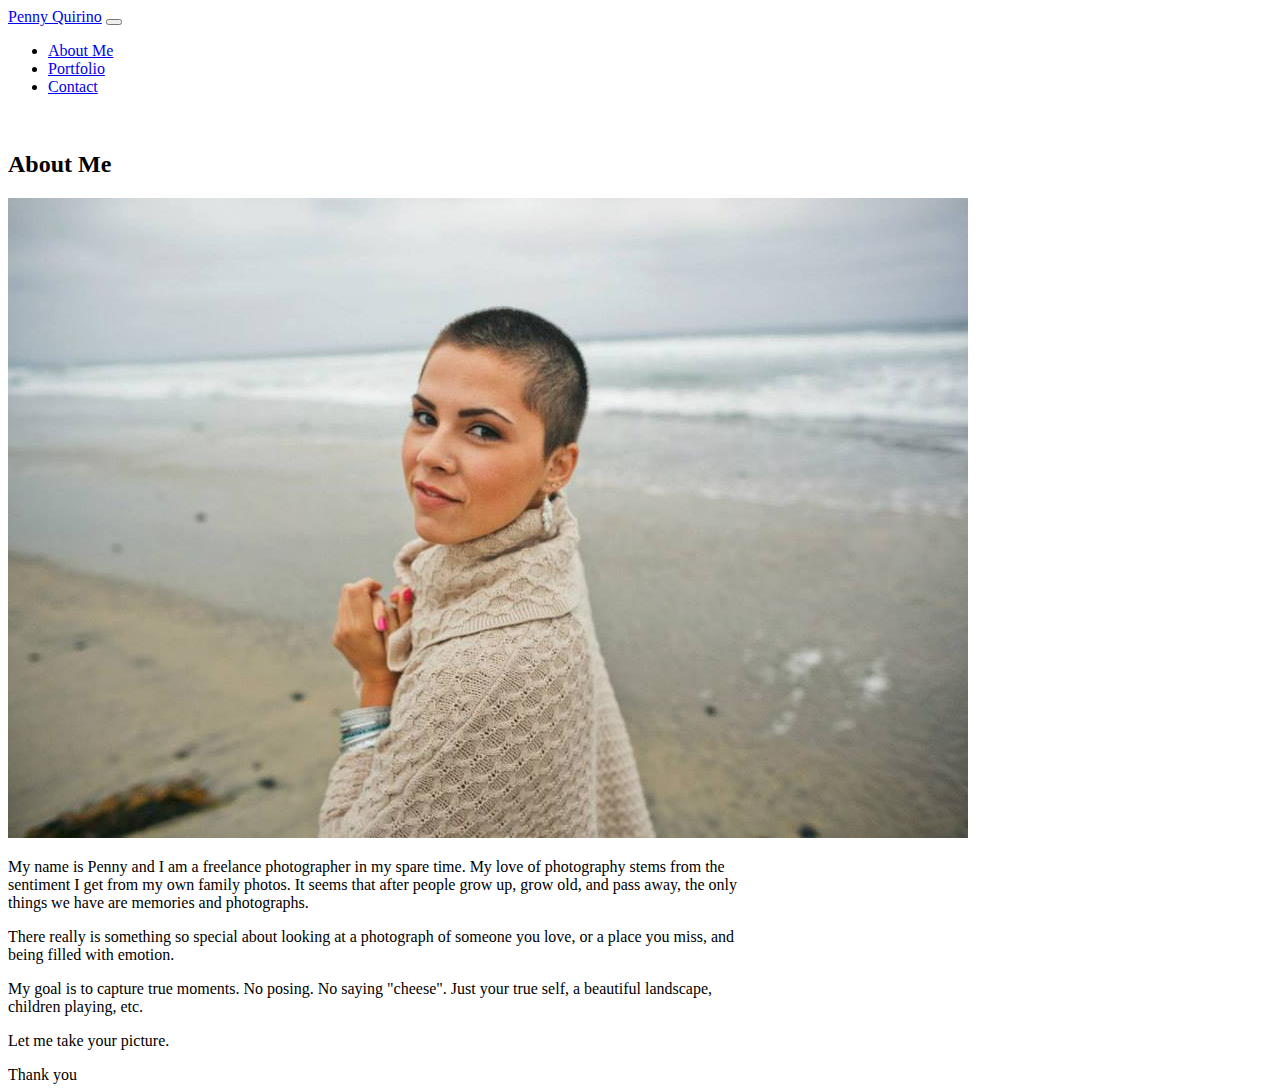
<file: index.html>
<!doctype html>
<html lang="en">
  <head>
    <!-- Required meta tags -->
    <meta charset="utf-8">
    <meta name="viewport" content="width=device-width, initial-scale=1, shrink-to-fit=no">
   

    <!-- Bootstrap CSS -->
    <link rel="stylesheet" href="https://cdn.jsdelivr.net/npm/bootstrap@4.5.3/dist/css/bootstrap.min.css" integrity="sha384-TX8t27EcRE3e/ihU7zmQxVncDAy5uIKz4rEkgIXeMed4M0jlfIDPvg6uqKI2xXr2" crossorigin="anonymous">
    
    <!-- link to local css -->

    <link rel="stylesheet" href="style.css">


    <title>About Me</title>
  </head>
  <body>
   



    <!-- Option 1: jQuery and Bootstrap Bundle (includes Popper) -->
    <script src="https://code.jquery.com/jquery-3.5.1.slim.min.js" integrity="sha384-DfXdz2htPH0lsSSs5nCTpuj/zy4C+OGpamoFVy38MVBnE+IbbVYUew+OrCXaRkfj" crossorigin="anonymous"></script>
    <script src="https://cdn.jsdelivr.net/npm/bootstrap@4.5.3/dist/js/bootstrap.bundle.min.js" integrity="sha384-ho+j7jyWK8fNQe+A12Hb8AhRq26LrZ/JpcUGGOn+Y7RsweNrtN/tE3MoK7ZeZDyx" crossorigin="anonymous"></script>

    <!-- nav bar goes here -->
    <nav class="navbar navbar-expand-md bg-dark navbar-dark">
      <!-- Brand -->
      <a class="navbar-brand" href="#">Penny Quirino</a>
    
      <!-- Toggler/collapsibe Button -->
      <button class="navbar-toggler" type="button" data-toggle="collapse" data-target="#collapsibleNavbar">
        <span class="navbar-toggler-icon"></span>
      </button>
    
      <!-- Navbar links -->
      <div class="collapse navbar-collapse" id="collapsibleNavbar">
        <ul class="navbar-nav">
          <li class="nav-item">
            <a class="nav-link" href="index.html">About Me</a>
          </li>
          <li class="nav-item">
            <a class="nav-link" href="portfolio.html">Portfolio</a>
          </li>
          <li class="nav-item">
            <a class="nav-link" href="contact.html">Contact</a>
          </li>
        </ul>
      </div>
    </nav>

    <div class="container">
<!-- row 1 which will contain the name of the page -->
        <div class="row mx-auto">
            <div class="col">
                <h2>About Me</h2>
              </div>
             
            </div>
     <!-- row 2 which will contain about pic and text -->
     <div class="card text-white bg-dark mb-3" style="max-width: 760px;">
      <div class="row no-gutters">
        <div class="col-md-7">
          <img src="penbeachabout.jpg" class="img-fluid" alt="pen on beach">
        </div>

        <div class="col-md-5">
          <div class="card-body">
            <p class="card-text">My name is Penny and I am a freelance photographer in my spare time.
              My love of photography stems from the sentiment I get from my own family photos. It seems 
              that after people grow up, grow old, and pass away, the only things we have are memories and
              photographs. </p>
              <p>There really is something so special about looking at a photograph of someone you love,
                or a place you miss, and being filled with emotion.
              </p>
              <p>My goal is to capture true moments. No posing. No saying "cheese". 
                Just your true self, a beautiful landscape, children playing, etc.
            
              </p>
            <p>Let me take your picture.</p>
          </div>
        </div>
      </div>
    </div>
    





    </div>
    <!-- put footer here -->

    <footer>Thank you</footer>

    </body>
    </html>
</file>
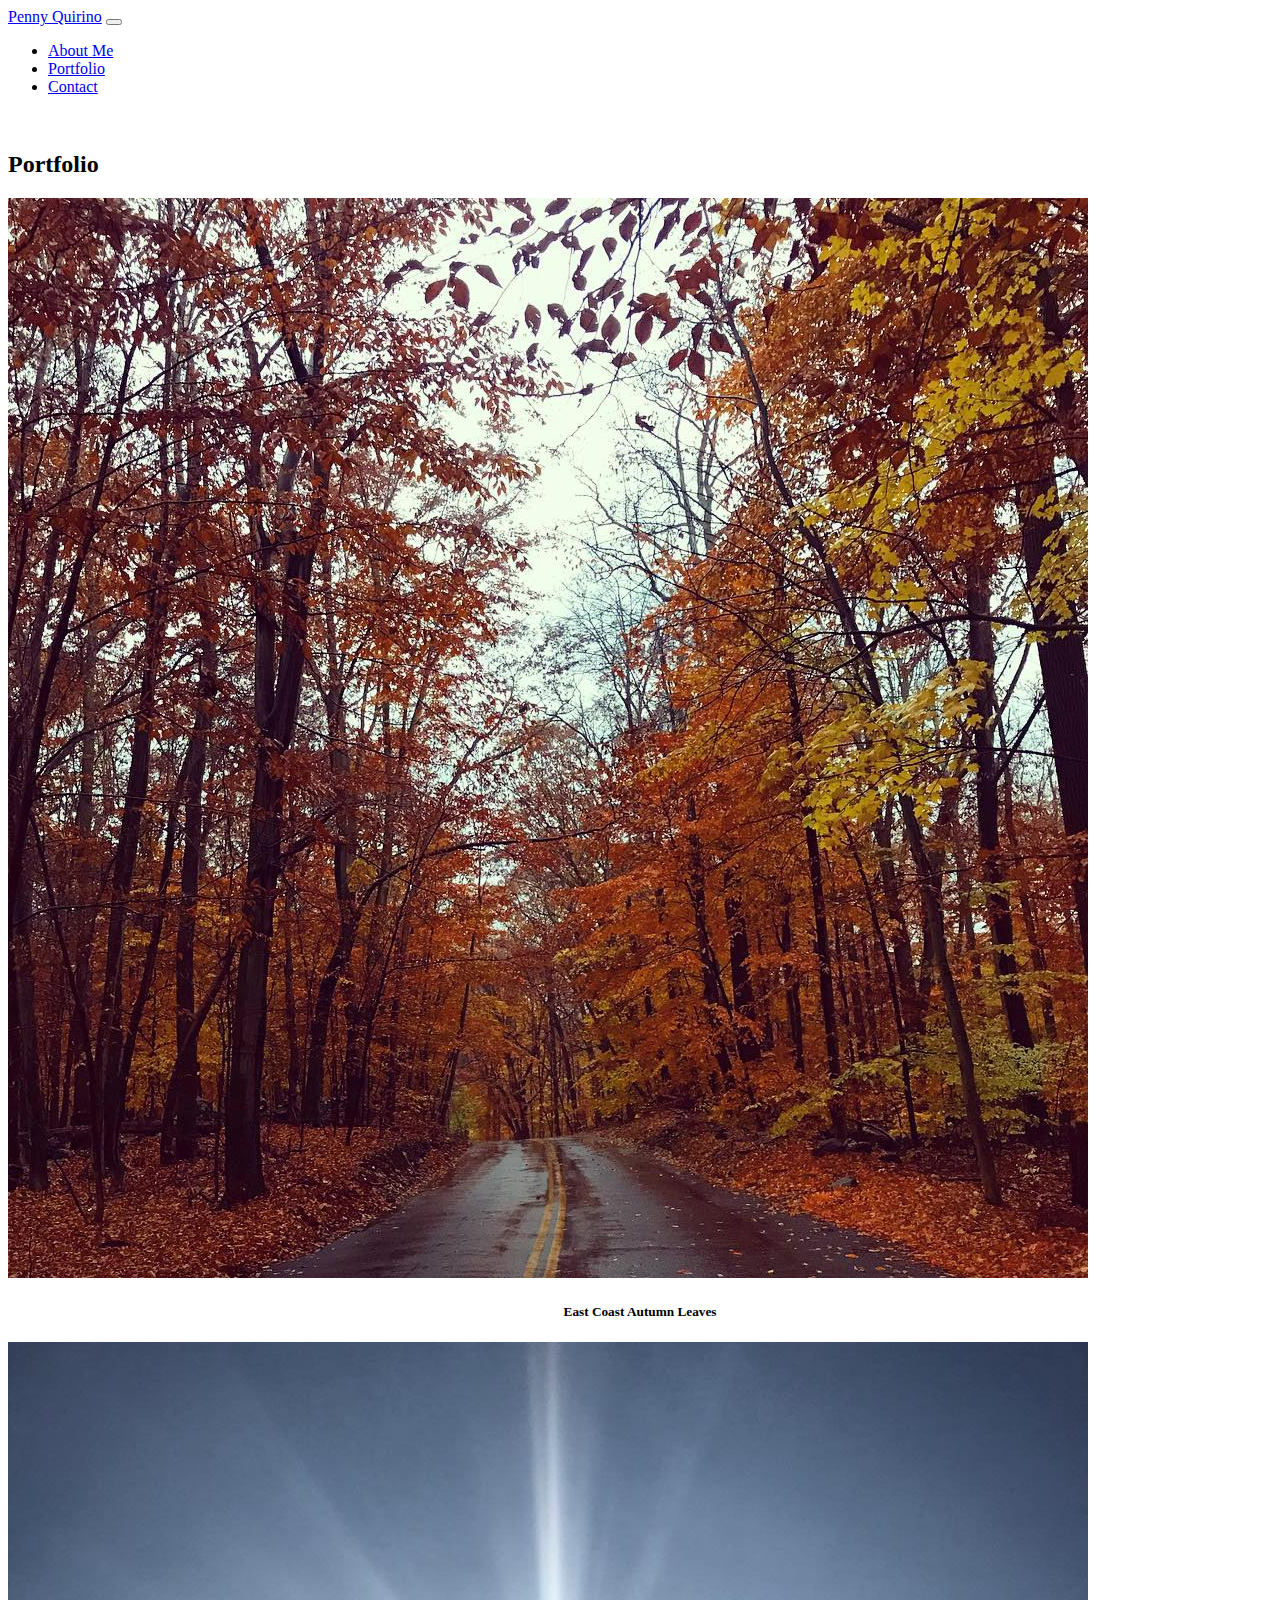
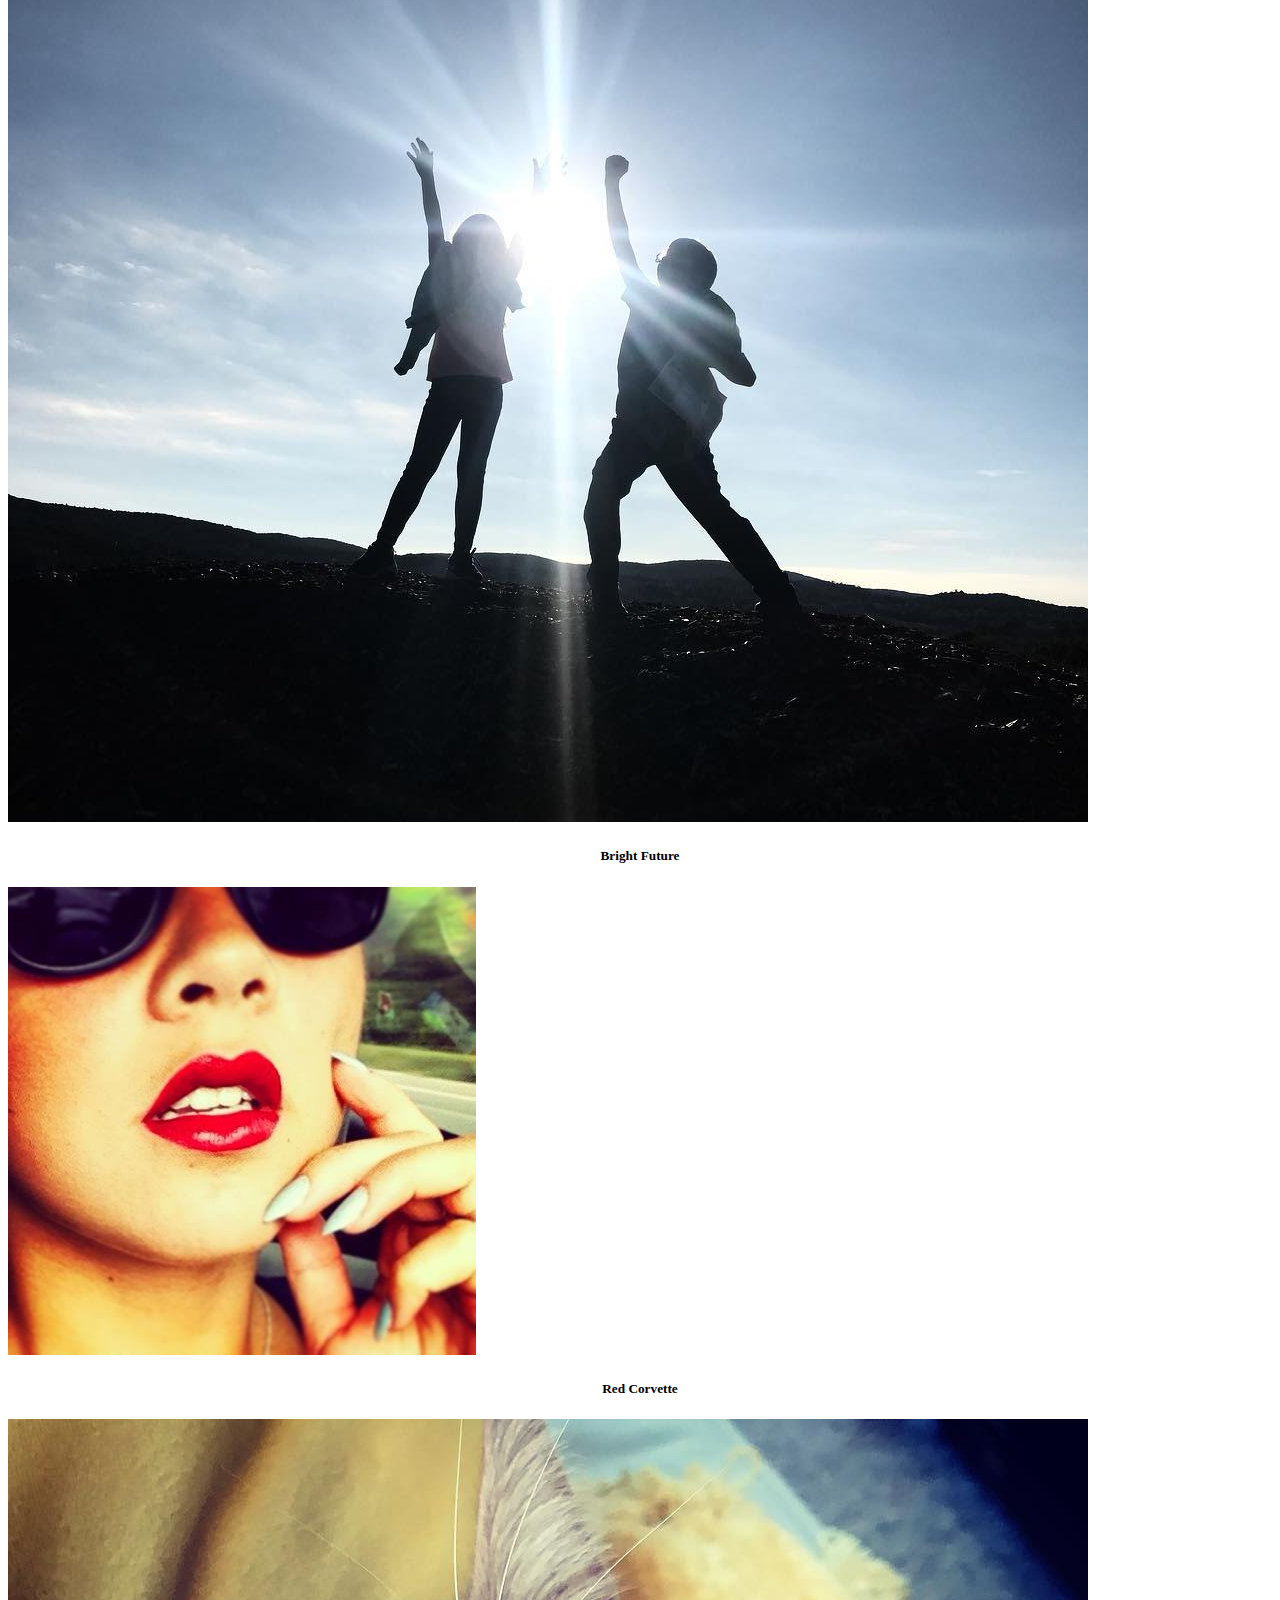
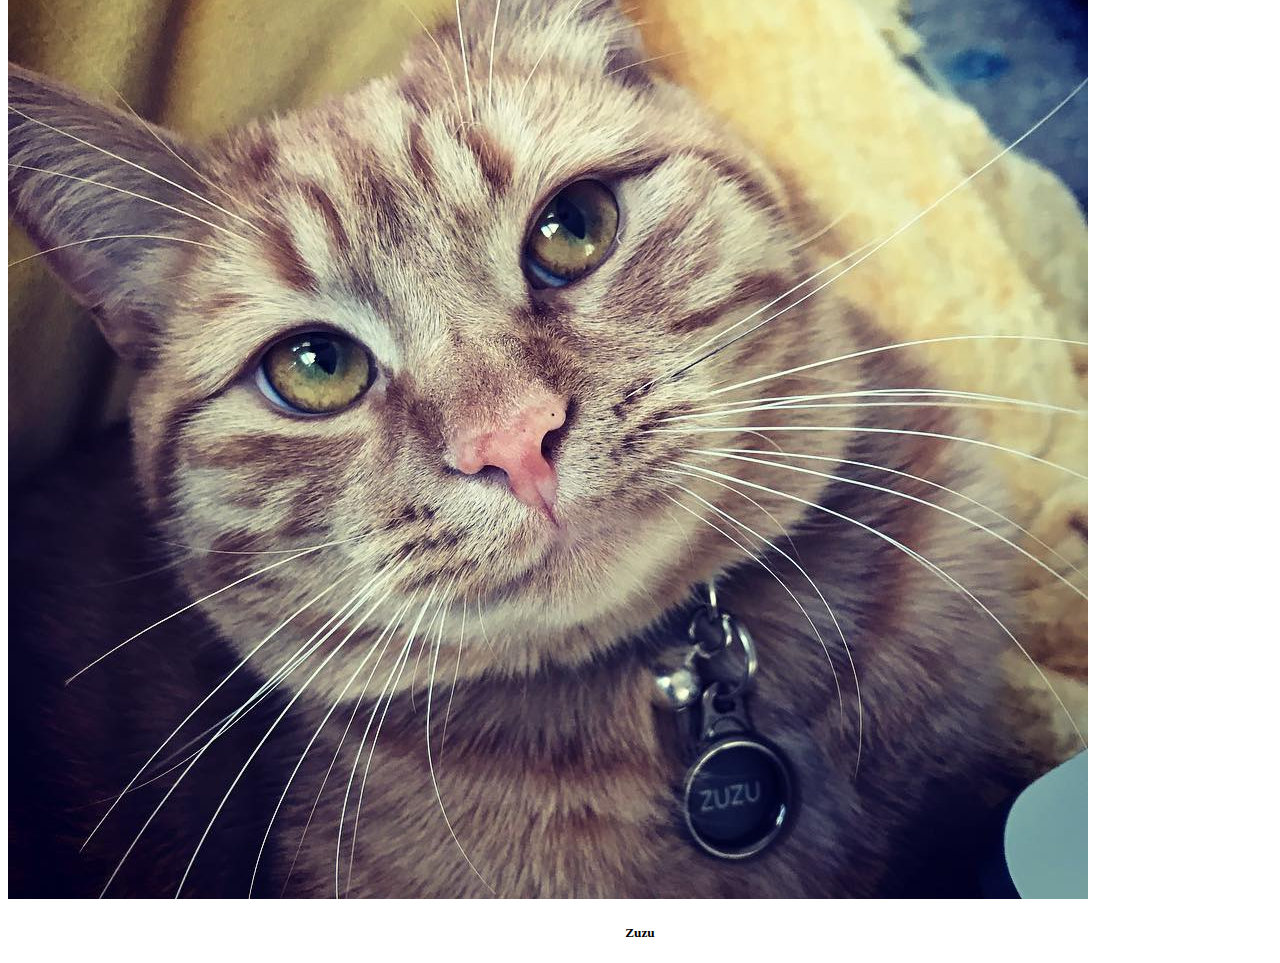
<file: portfolio.html>
<!doctype html>
<html lang="en">
  <head>
    <!-- Required meta tags -->
    <meta charset="utf-8">
    <meta name="viewport" content="width=device-width, initial-scale=1, shrink-to-fit=no">

 

    <!-- Bootstrap CSS -->
    <link rel="stylesheet" href="https://cdn.jsdelivr.net/npm/bootstrap@4.5.3/dist/css/bootstrap.min.css" integrity="sha384-TX8t27EcRE3e/ihU7zmQxVncDAy5uIKz4rEkgIXeMed4M0jlfIDPvg6uqKI2xXr2" crossorigin="anonymous">

<!-- link to local css -->

    <link rel="stylesheet" href="style.css">

    <title>Portfolio</title>
  </head>
  <body>
   

     <!-- Option 1: jQuery and Bootstrap Bundle (includes Popper) -->
    <script src="https://code.jquery.com/jquery-3.5.1.slim.min.js" integrity="sha384-DfXdz2htPH0lsSSs5nCTpuj/zy4C+OGpamoFVy38MVBnE+IbbVYUew+OrCXaRkfj" crossorigin="anonymous"></script>
    <script src="https://cdn.jsdelivr.net/npm/bootstrap@4.5.3/dist/js/bootstrap.bundle.min.js" integrity="sha384-ho+j7jyWK8fNQe+A12Hb8AhRq26LrZ/JpcUGGOn+Y7RsweNrtN/tE3MoK7ZeZDyx" crossorigin="anonymous"></script>

    <!-- nav bar goes here -->

    <nav class="navbar navbar-expand-md bg-dark navbar-dark">
      <!-- Brand -->
      <a class="navbar-brand" href="#">Penny Quirino</a>
    
      <!-- Toggler/collapsibe Button -->
      <button class="navbar-toggler" type="button" data-toggle="collapse" data-target="#collapsibleNavbar">
        <span class="navbar-toggler-icon"></span>
      </button>
    
      <!-- Navbar links -->
      <div class="collapse navbar-collapse" id="collapsibleNavbar">
        <ul class="navbar-nav">
          <li class="nav-item">
            <a class="nav-link" href="index.html">About Me</a>
          </li>
          <li class="nav-item">
            <a class="nav-link" href="portfolio.html">Portfolio</a>
          </li>
          <li class="nav-item">
            <a class="nav-link" href="contact.html">Contact</a>
          </li>
        </ul>
      </div>
    </nav>

<!-- container -->

<div class="container"> 
  <div class="row mx-auto">
    <div class="col">
        <h2>Portfolio</h2>
      </div>
     
    </div>

<!-- first row of imgs -->

<div class="row row-cols-1 row-cols-md-2">
  <div class="col mb-4">
    <div class="card">
      <img src="fallfoliage.jpg" class="img-fluid" alt="autumn leaves">
      <div class="card-body">
        <h5 class="card-title">East Coast Autumn Leaves</h5>
      </div>
    </div>
  </div>
  <div class="col mb-4">
    <div class="card">
      <img src="sunpower.jpg" class="img-fluid" alt="kids silhouette and sun">
      <div class="card-body">
        <h5 class="card-title">Bright Future</h5>
      </div>
    </div>
  </div>
  <div class="col mb-4">
    <div class="card">
      <img src="redlips.jpg" class="img-fluid" alt="self portrait woman red lipstick">
      <div class="card-body">
        <h5 class="card-title">Red Corvette</h5>
      </div>
    </div>
  </div>
  <div class="col mb-4">
    <div class="card">
      <img src="zuzu.jpg" class="img-fluid" alt="tabby cat">
      <div class="card-body">
        <h5 class="card-title">Zuzu</h5>
      </div>
    </div>
  </div>
</div>
</div>



</body>
</html>
</file>
<file: style.css>
.container {
    
    margin-top: 55px;
}

.container2 {
    padding: 10px;
}


.form-group {
    margin-top: 30px;
}

.btn {
    background-color: #555555;
    border: 2px solid #818180;
    border-radius: 45%;

}

.card-img-top {
    width: 100%;
    height: 40vw;
    object-fit: contain;
}

.card-title {
    text-align: center;
}
</file>
